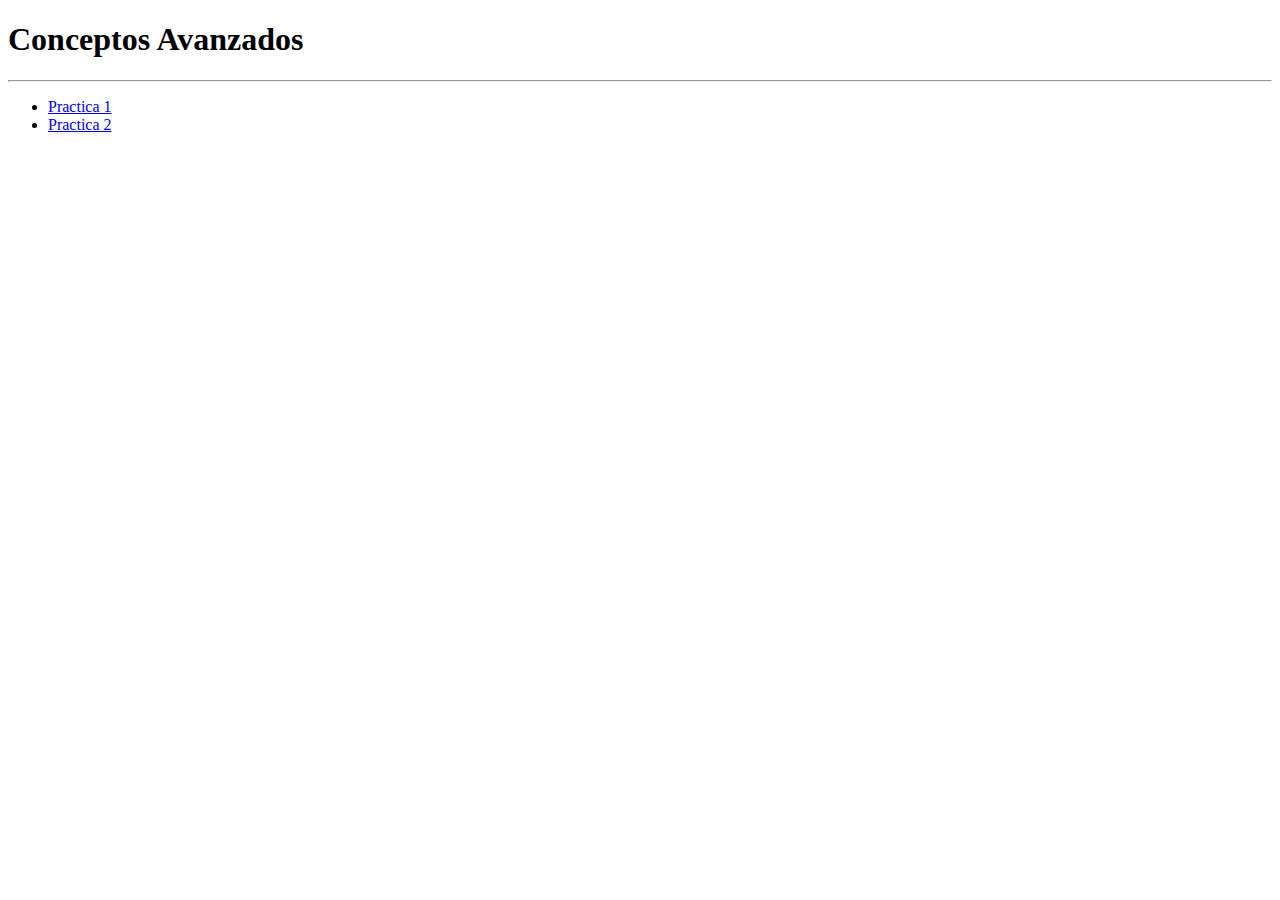
<file: Conceptos_Avanzados/index.html>
<!DOCTYPE html>
<html lang="en">
<head>
    <meta charset="UTF-8">
    <meta name="viewport" content="width=device-width, initial-scale=1.0">
    <title>Document</title>
</head>
<body>
    <h1>Conceptos Avanzados</h1><hr />

    <ul>
        <li><a href="P1/pr1.html">Practica 1</a></li>
        <li><a href="P2/pr2.html">Practica 2</a></li>
    </ul>
</body>
</html>
</file>
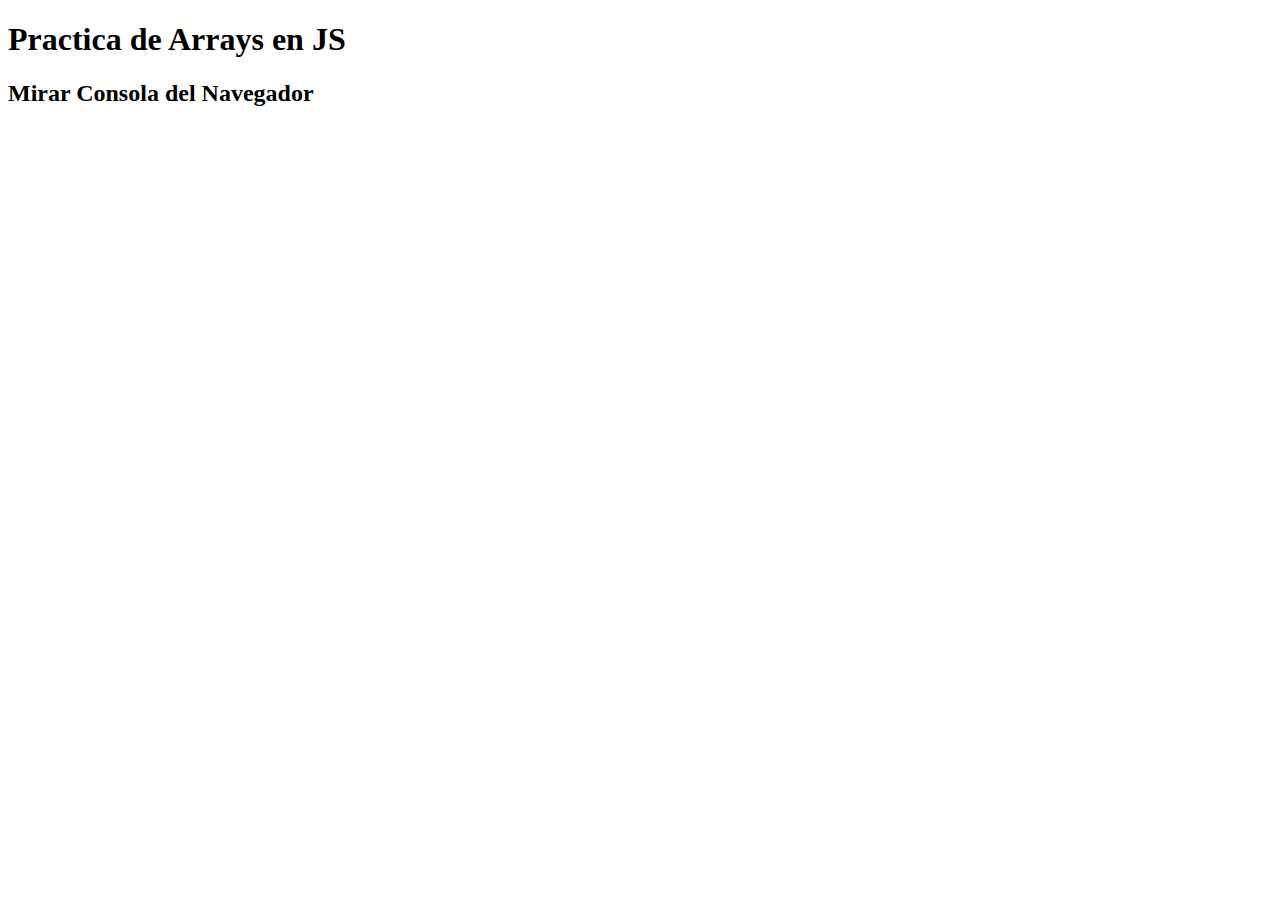
<file: Estructura_de_Datos/index.html>
<!DOCTYPE html>
<html lang="en">
<head>
    <meta charset="UTF-8">
    <meta name="viewport" content="width=device-width, initial-scale=1.0">
    <title>Document</title>
</head>
<body>
    <h1>Practica de Arrays en JS</h1>
    <h2>Mirar Consola del Navegador</h2>
    <script src="loteria.js"></script>
</body>
</html>
</file>
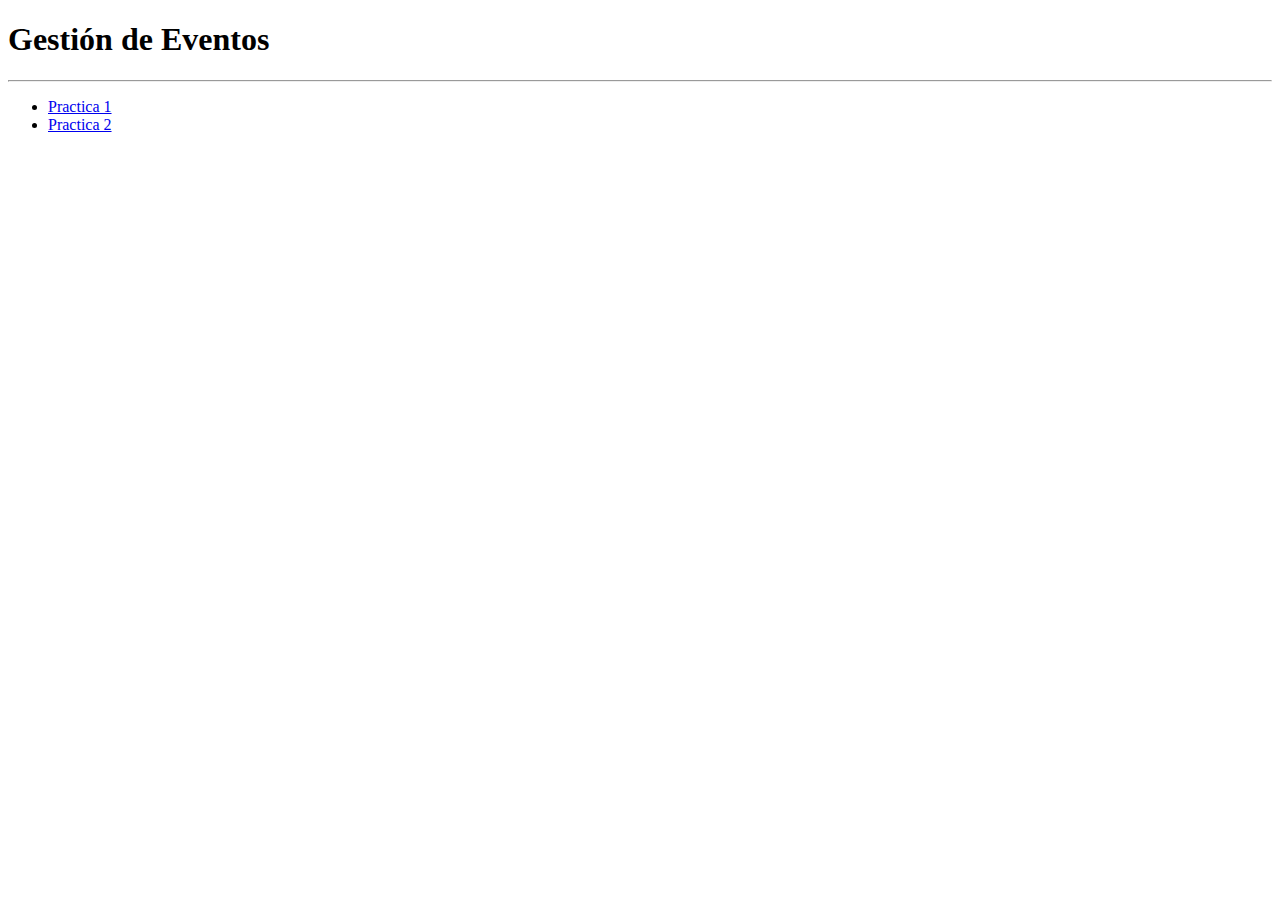
<file: Events/index.html>
<!DOCTYPE html>
<html lang="en">
<head>
    <meta charset="UTF-8">
    <meta name="viewport" content="width=device-width, initial-scale=1.0">
    <title>Document</title>
</head>
<body>
    <h1>Gestión de Eventos</h1><hr />

    <ul>
        <li><a href="P1/pr1.html">Practica 1</a></li>
        <li><a href="P2/pr2.html">Practica 2</a></li>
    </ul>
</body>
</html>
</file>
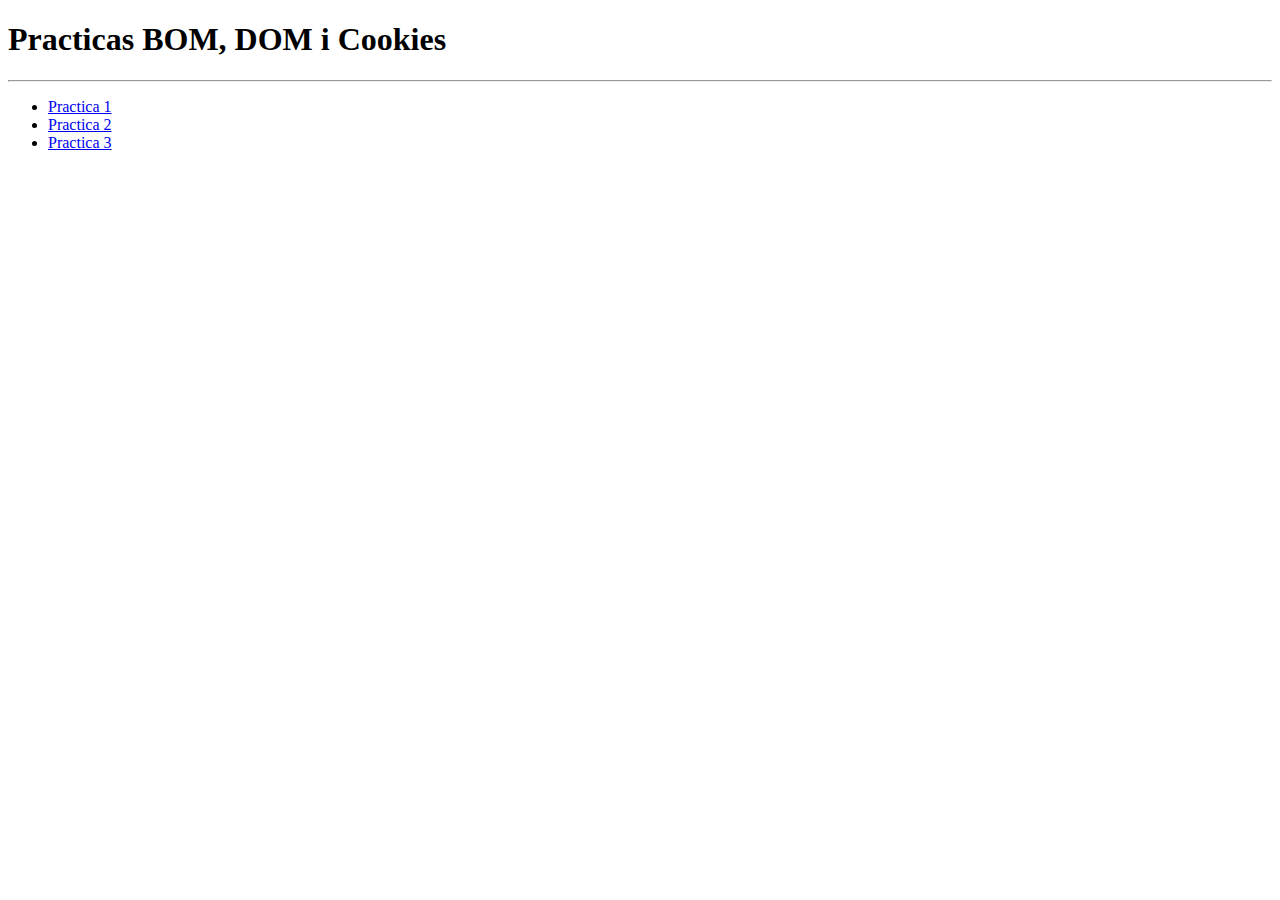
<file: Manipulacion_Modelo_Objetos/index.html>
<!DOCTYPE html>
<html lang="en">
<head>
    <meta charset="UTF-8">
    <meta name="viewport" content="width=device-width, initial-scale=1.0">
    <title>Document</title>
</head>
<body>
    <h1>Practicas BOM, DOM i Cookies</h1><hr />

    <ul>
        <li><a href="P1/pr1.html">Practica 1</a></li>
        <li><a href="P2/pr2.html">Practica 2</a></li>
        <li><a href="P3/pr3.html">Practica 3</a></li>
    </ul>
</body>
</html>
</file>
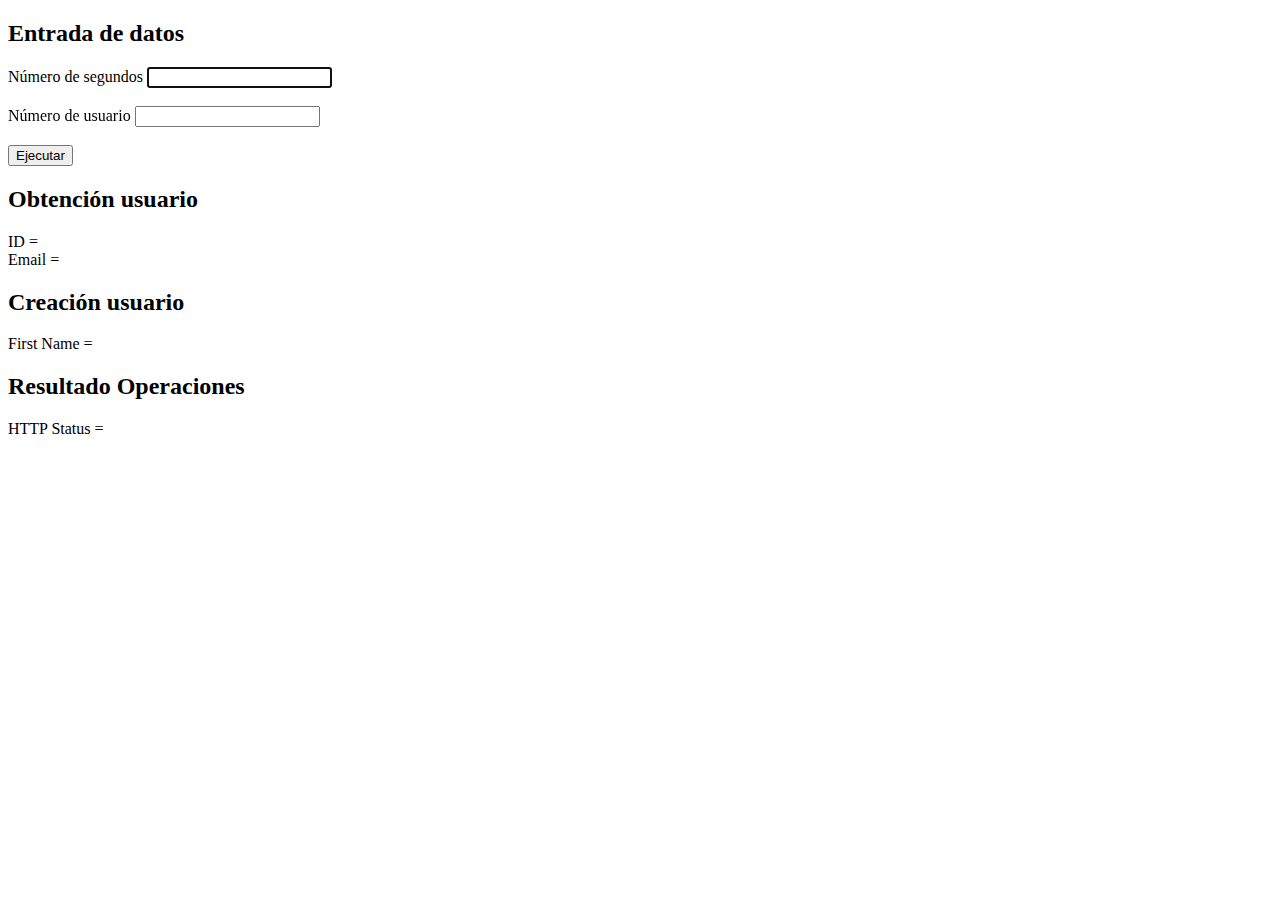
<file: Practicas_AJAX/index.html>
<!DOCTYPE html>
<html lang="es">
  <head>
    <meta charset="UTF-8" />
    <title>Prácticas AJAX</title>
  </head>
  <body>
    <main>
      <h2>Entrada de datos</h2>
      <form action="#">
        <label>Número de segundos</label>
        <input id="numsecs" autofocus></input><br/><br/>
        <label>Número de usuario</label>
        <input id="user"></input>
        <br/><br/>
        <button>Ejecutar</button>
      </form>
      <div style="display: block">
        <h2>Obtención usuario</h2>
        <label>ID = </label>
        <span id="id"></span><br />
        <label>Email = </label>
        <span id="email"></span><br />
      </div>
      <div style="display: block">
        <h2>Creación usuario</h2>
        <label>First Name = </label>
        <span id="name"></span><br />
      </div>
      <div style="display: block">
        <h2>Resultado Operaciones</h2>
        <label>HTTP Status = </label>
        <span id="status"></span><br />
      </div>
    </main>
    <script src="ajax.js"> </script>
  </body>
</html>
</file>
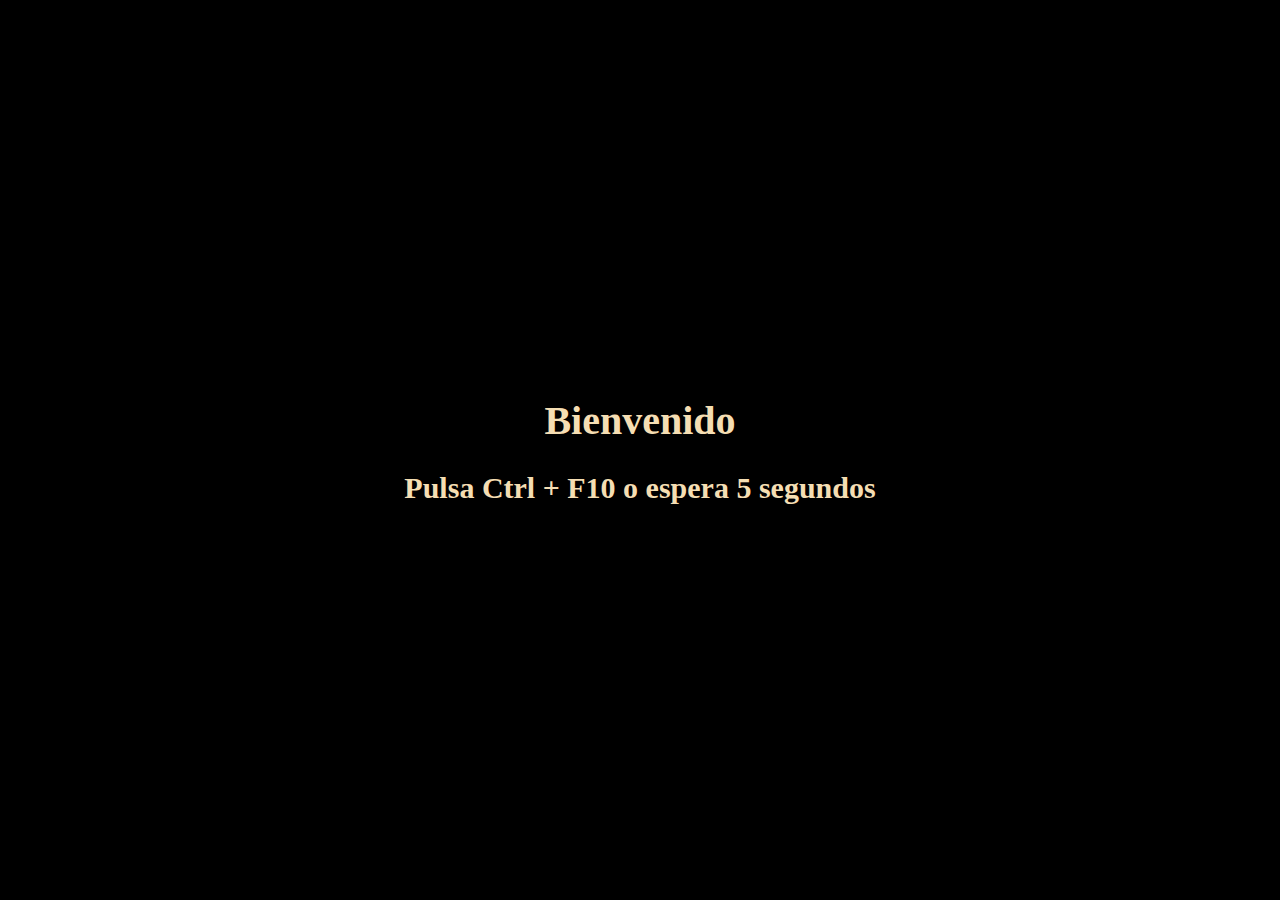
<file: Proyecto_Vainilla/index.html>
<!DOCTYPE html>
<html lang="en">
<head>
    <meta charset="UTF-8">
    <meta name="viewport" content="width=device-width, initial-scale=1.0">
    <title>Vainilla</title>
    <link rel="icon" type="image/jpeg" href="img/icono.jpg" />
    <link rel="stylesheet" type="text/css" href="css/estilo.css" />
</head>
<body>
    <header>
        <h1>Bienvenido</h1>
        <h2>Pulsa Ctrl + F10 o espera 5 segundos</h2>
    </header>

    <main>
        <form>
            <label for="usuario">
                <span>Usuario</span> <input id="email" type="text" placeholder="email" maxlength="50" />
            </label>
            <label for="email">
                <button type="button" hidden>El email no es correcto</button>
            </label>
        </form>
    </main>

    <script src="js/script1.js"></script>
</body>
</html>
</file>
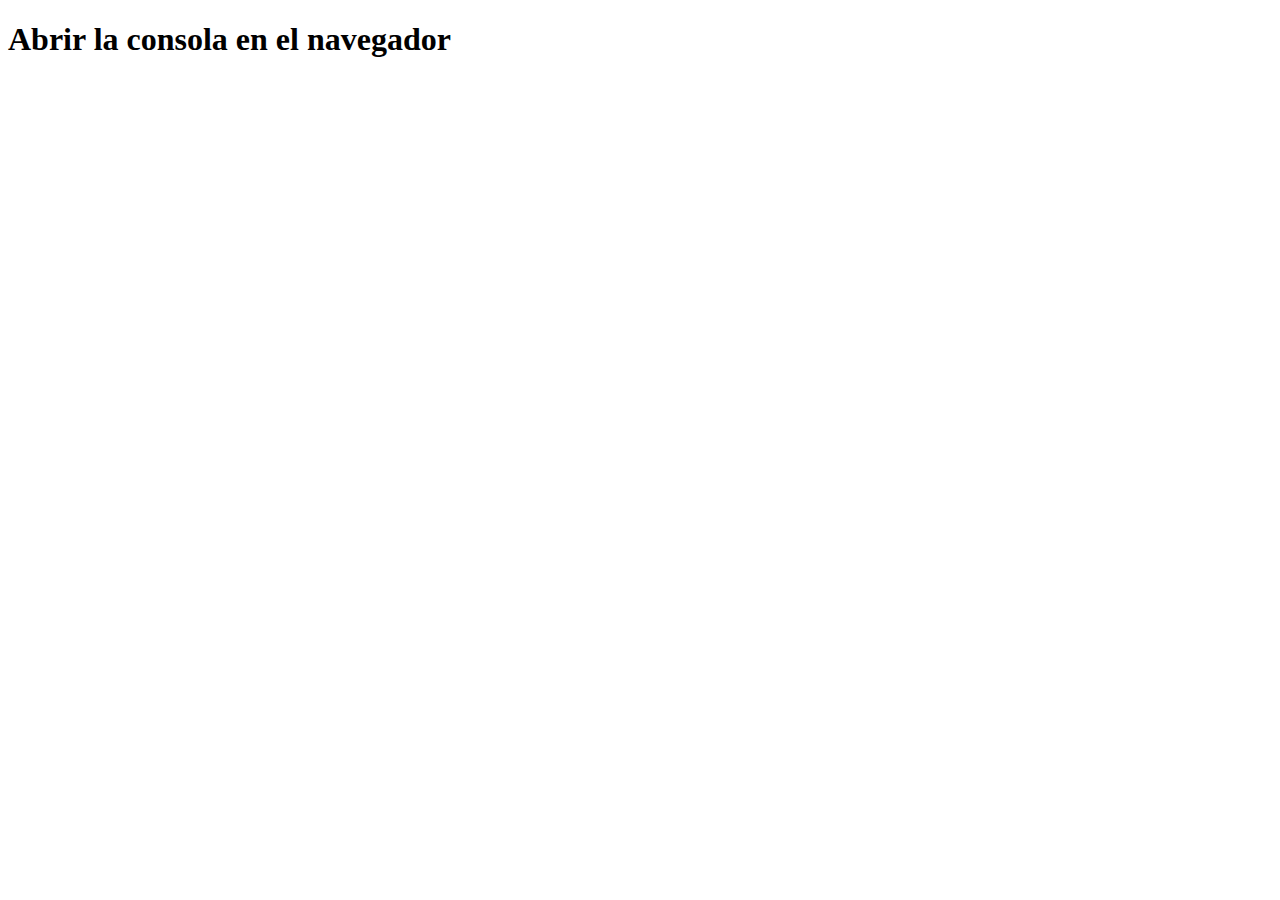
<file: Funciones/index1.html>
<!DOCTYPE html>
<html lang="en">
<head>
    <meta charset="UTF-8">
    <meta name="viewport" content="width=device-width, initial-scale=1.0">
    <title>Document</title>
</head>
<body>
    <h1>Abrir la consola en el navegador</h1>
    <script src="practica1.js"></script>
</body>
</html>
</file>
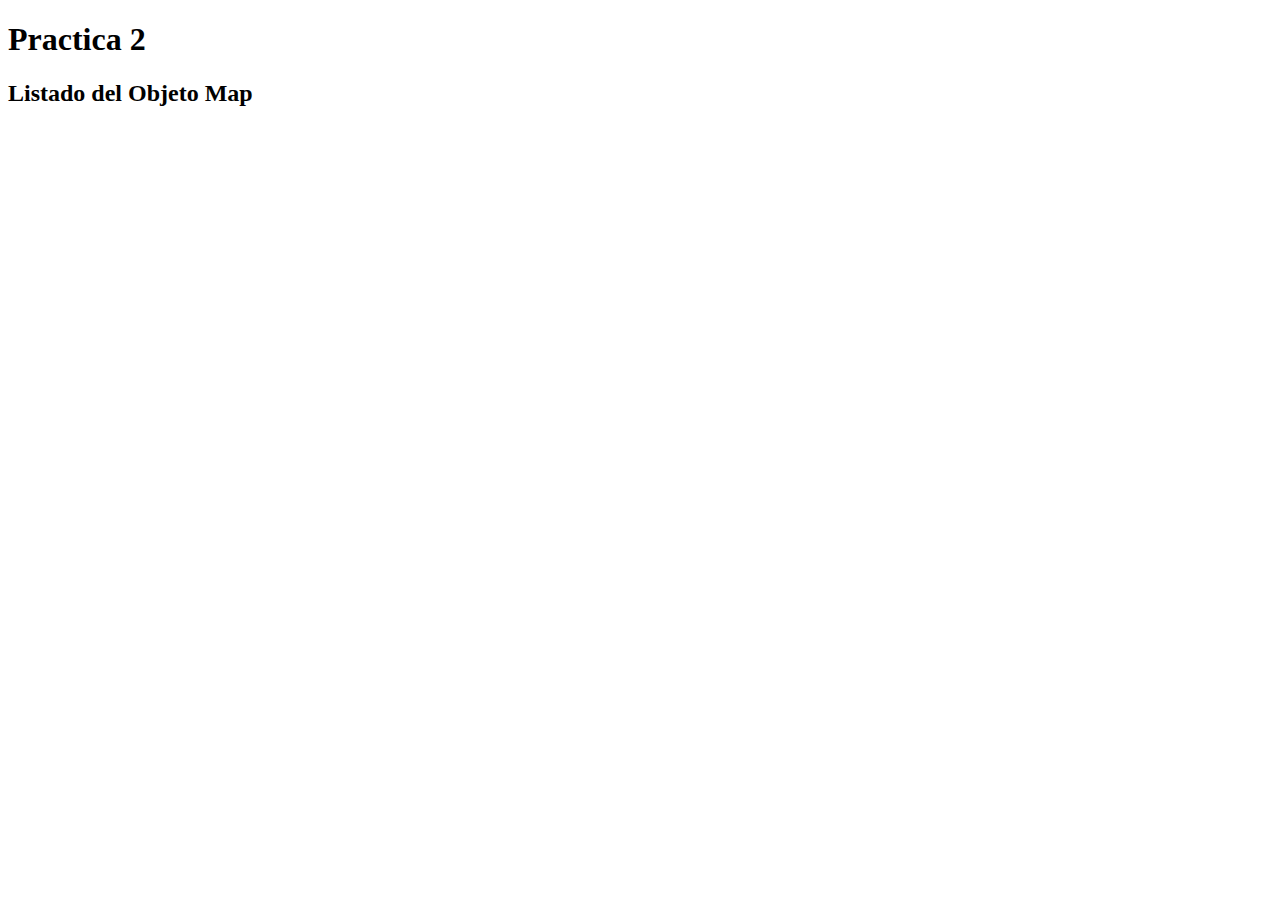
<file: Funciones/index2.html>
<!DOCTYPE html>
<html lang="en">
<head>
    <meta charset="UTF-8">
    <meta name="viewport" content="width=device-width, initial-scale=1.0">
    <title>Practica 2</title>
</head>
<body>
    <h1>Practica 2</h1>
    <h2>Listado del Objeto Map</h2>
    <script src="practica2.js"></script>
</body>
</html>
</file>
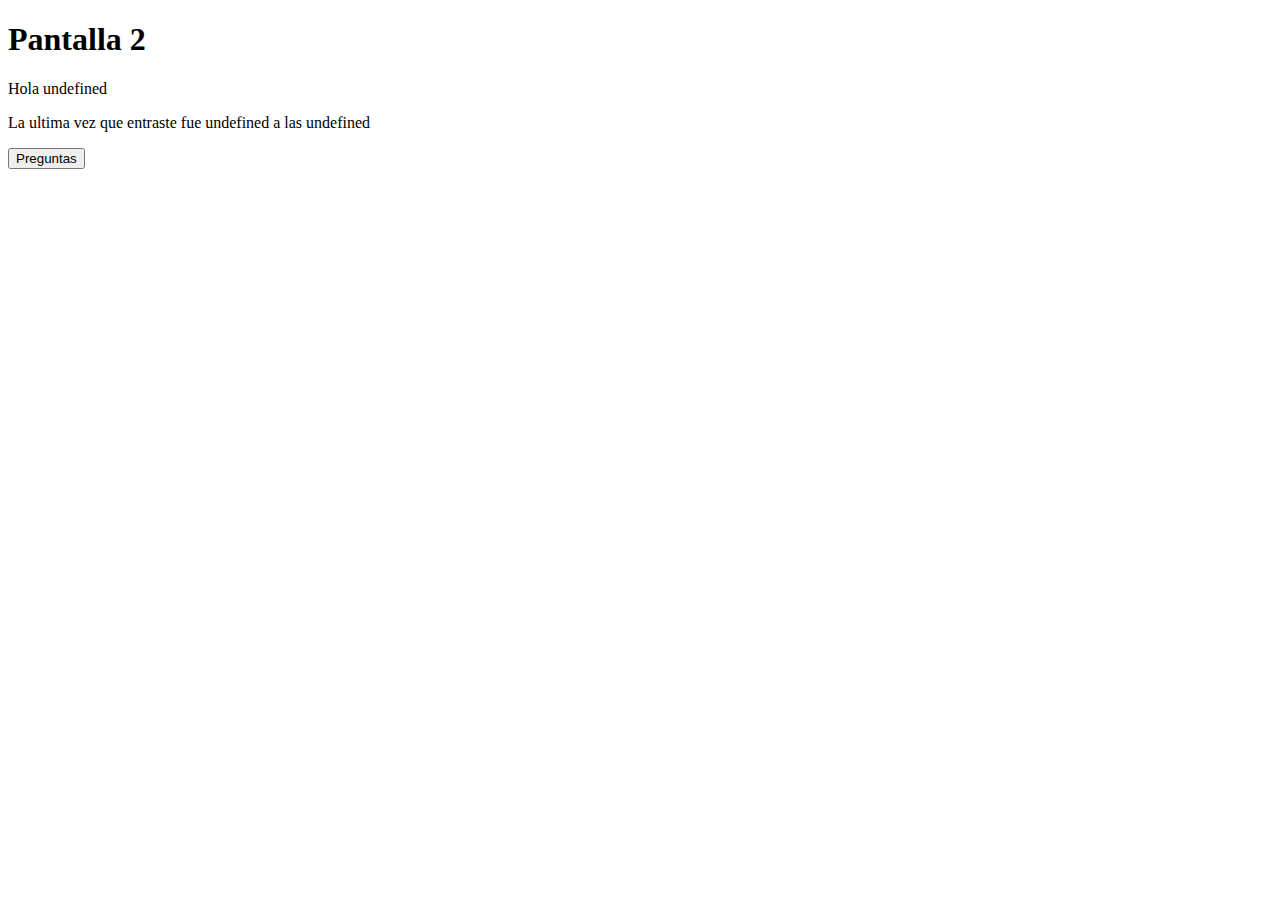
<file: Proyecto_Vainilla/pantalla2.html>
<!DOCTYPE html>
<html lang="en">
<head>
    <meta charset="UTF-8">
    <meta name="viewport" content="width=device-width, initial-scale=1.0">
    <title>Vainilla</title>
    <link rel="icon" type="image/jpeg" href="img/icono.jpg" />
</head>
<body>
    <h1>Pantalla 2</h1>

    <main>
        
    </main>

    <button id="btn" type="button">Preguntas</button>

    <script src="js/script2.js"></script>
</body>
</html>
</file>
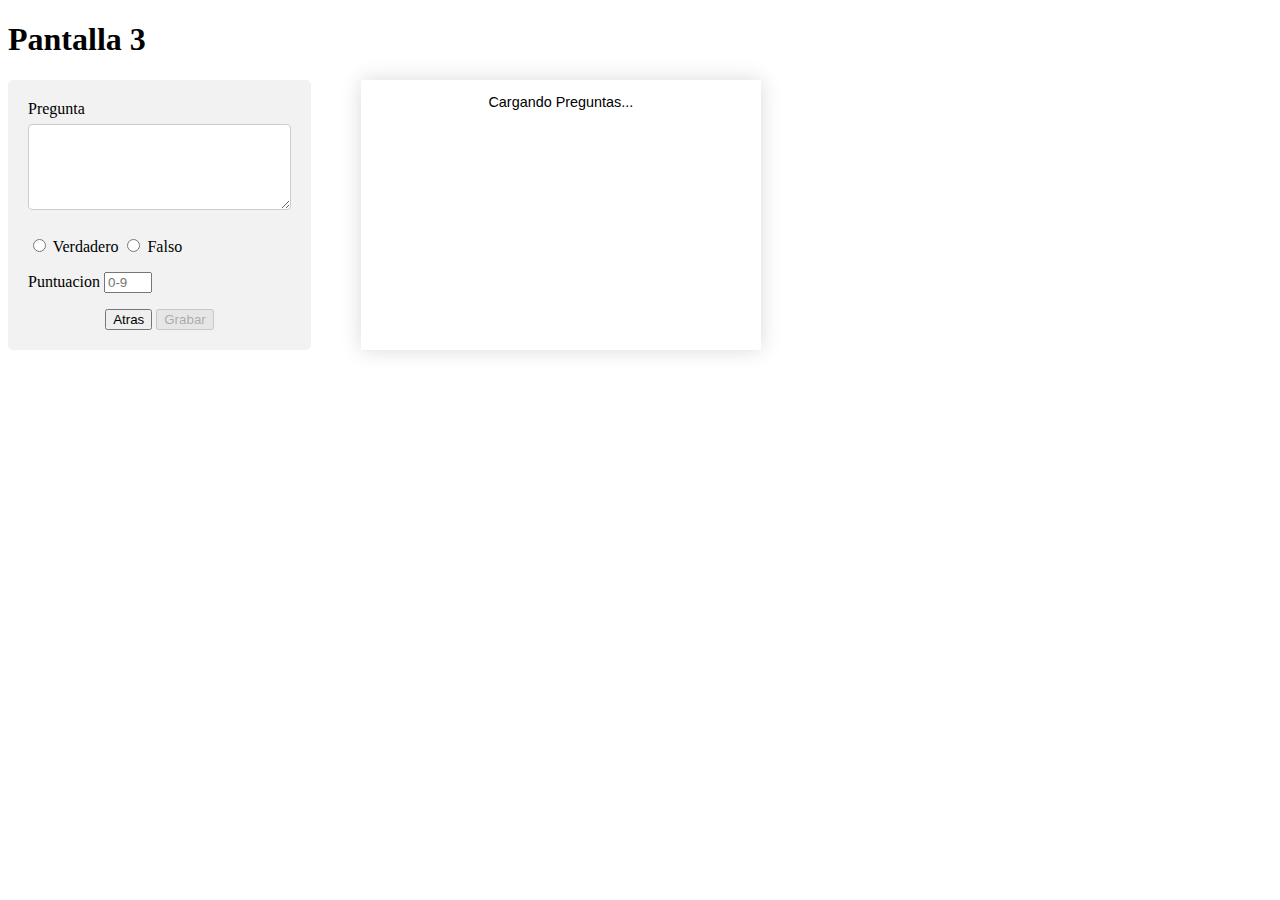
<file: Proyecto_Vainilla/pantalla3.html>
<!DOCTYPE html>
<html lang="en">
<head>
    <meta charset="UTF-8">
    <meta name="viewport" content="width=device-width, initial-scale=1.0">
    <title>Vainilla</title>
    <link rel="icon" type="image/jpeg" href="img/icono.jpg" />
    <link rel="stylesheet" type="text/css" href="css/estilo2.css" />
</head>
<body>
    <h1>Pantalla 3</h1>

    <main>
        <section class="form">
            <form>
                <label for="pregunta">
                    <span>Pregunta</span> <textarea name="pregunta" id="texto" rows="4" cols="20"></textarea>
                </label>
                <label for="radio">
                    <input type="radio" id="v" name="respuesta" value="verdadero">
                    <label for="v">Verdadero</label>
                    <input type="radio" id="f"  name="respuesta" value="falso">
                    <label for="f">Falso</label>
                </label>
                <label for="puntuacion">
                    <span>Puntuacion</span> <input name="puntuacion" id="puntuacion" type="number" placeholder="0-9" min="0" max="9" />
                </label>
                <label for="button">
                    <button id="atras" type="button">Atras</button>
                    <button id="grabar" type="button" disabled="disabled">Grabar</button>
                </label>
            </form>
        </section>
        <br>
        <section class="tabla">
            <p id="preguntas">Cargando Preguntas...</p>
        </section>
    </main>

    <script src="js/script3.js"></script>
</body>
</html>
</file>
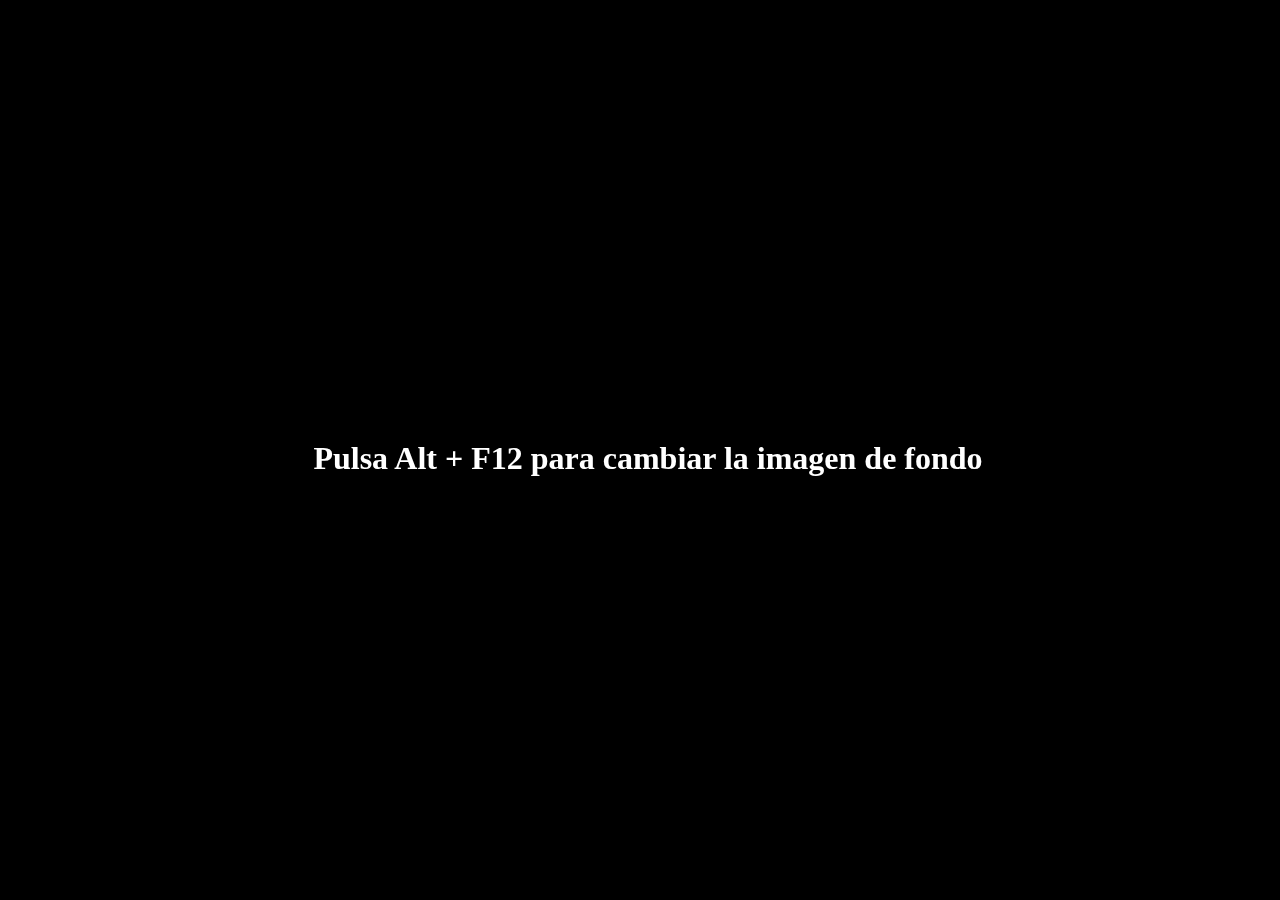
<file: Events/P1/pr1.html>
<!DOCTYPE html>
<html lang="en">
<head>
    <meta charset="UTF-8">
    <meta name="viewport" content="width=device-width, initial-scale=1.0">
    <title>Practica 1</title>
    <style>
       body {
                background-color: black;
                position:fixed;
                left:0;
                top:0;
                width:100%;
                height:100%;
                display:flex;
                justify-content: center;
                align-items: center;
                background-size:cover;
                background-position: center;
            }
            h1 {
                color:white;
                text-align: center;
            }
    </style>
</head>
<body>
    <h1>Pulsa Alt + F12 para cambiar la imagen de fondo</h1>
    <script src="pr1.js"></script>
</body>
</html>
</file>
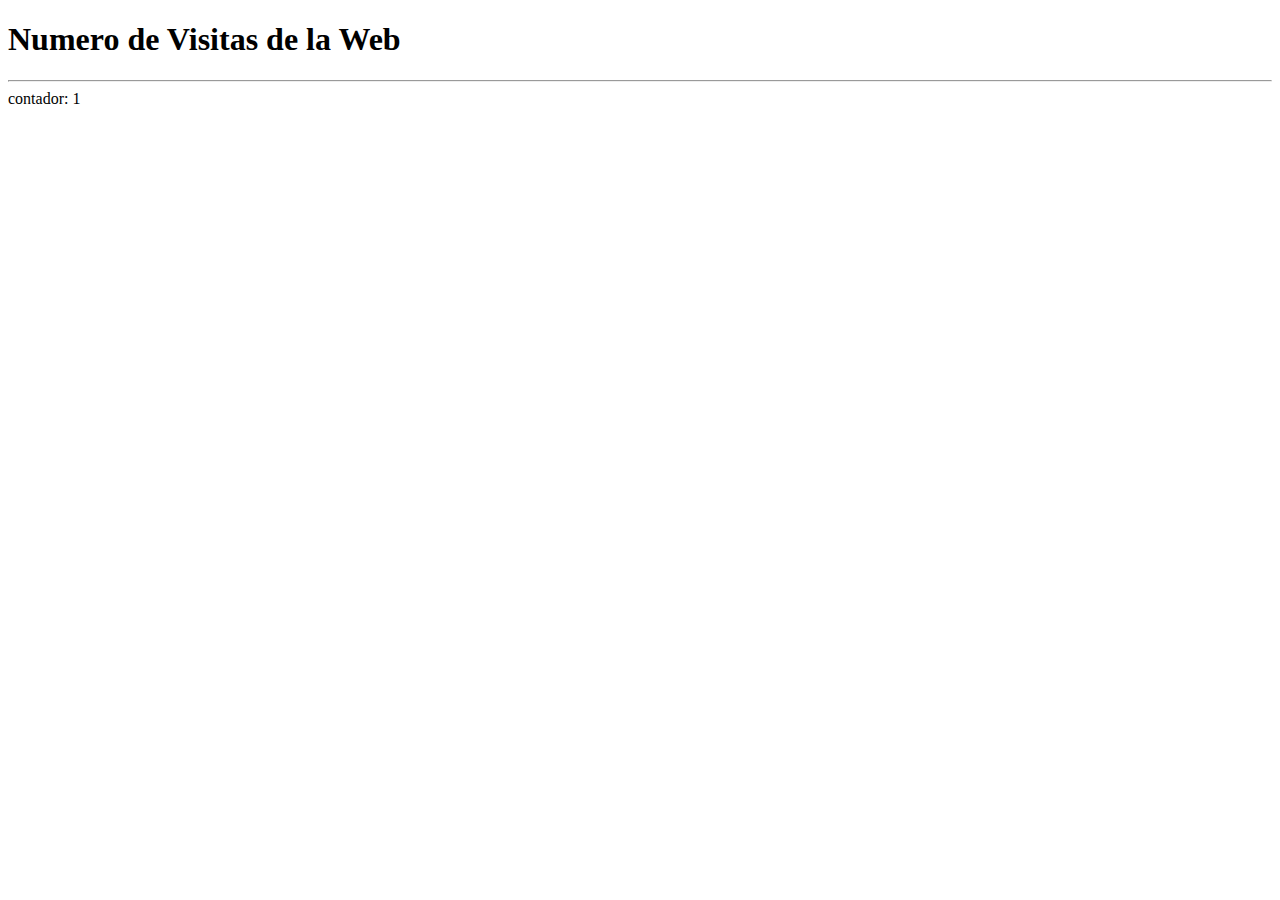
<file: Manipulacion_Modelo_Objetos/P2/pr2.html>
<!DOCTYPE html>
<html lang="en">
<head>
    <meta charset="UTF-8">
    <meta name="viewport" content="width=device-width, initial-scale=1.0">
    <title>Practica 2</title>
</head>
<body>
    <h1>Numero de Visitas de la Web</h1><hr />
    <script src="pr2.js"></script>
</body>
</html>
</file>
<file: Proyecto_Vainilla/css/estilo.css>
body {
    background-color: black;
}

header {
    position: absolute;
    top:50%;
    left: 50%;
    transform: translate(-50%,-50%);
    max-width: 50%;
    text-align: center;
    color: wheat;
    font-weight: bold;
    font-size: 20px;
}

main {
    display: none;
}

form {
    background-color: white;
    border-radius: 3px;
    padding: 20px;
    margin: 0 auto;
    width: 300px;
    font-weight: bold;
    font-size: 18px;
    color:steelblue;
    align-items: center;
}

label[for="usuario"], label[for="email"] {
    display: block;
    text-align: center;
}

label[for="email"] { 
    margin-left: 90px;
    margin-top: 15px;
}

button {
    margin-top: 10px;
    background-color: lightcoral;
    border-style: none;
    padding: 5px;
    opacity: 90%;
}
</file>
<file: Proyecto_Vainilla/css/estilo2.css>
main {
    display: flex;
    vertical-align: center;
}

input[type=text], textarea {
  width: 100%; /* Full width */
  padding: 12px; /* Some padding */ 
  border: 1px solid #ccc; /* Gray border */
  border-radius: 4px; /* Rounded borders */
  box-sizing: border-box; /* Make sure that padding and width stays in place */
  margin-top: 6px; /* Add a top margin */
  margin-bottom: 16px; /* Bottom margin */
  resize: vertical /* Allow the user to vertically resize the textarea (not horizontally) */
}

label[for="radio"], label[for="puntuacion"]  {
  display: block;
  margin-top: 6px; /* Add a top margin */
  margin-bottom: 16px; /* Bottom margin */
}

label[for="button"] {
  display: block;
  text-align: center;
}

/* Add a background color and some padding around the form */
.form {
  border-radius: 5px;
  background-color: #f2f2f2;
  padding: 20px;
}

.tabla {
  border-collapse: collapse;
  margin-left: 50px;
  text-align: center;
  font-size: 0.9em;
  font-family: sans-serif;
  min-width: 400px;
  box-shadow: 0 0 20px rgba(0, 0, 0, 0.15);
}

th, td {
  padding: 12px 15px;
}

tr:nth-of-type(even) {
  background-color: #f3f3f3;
}
</file>
